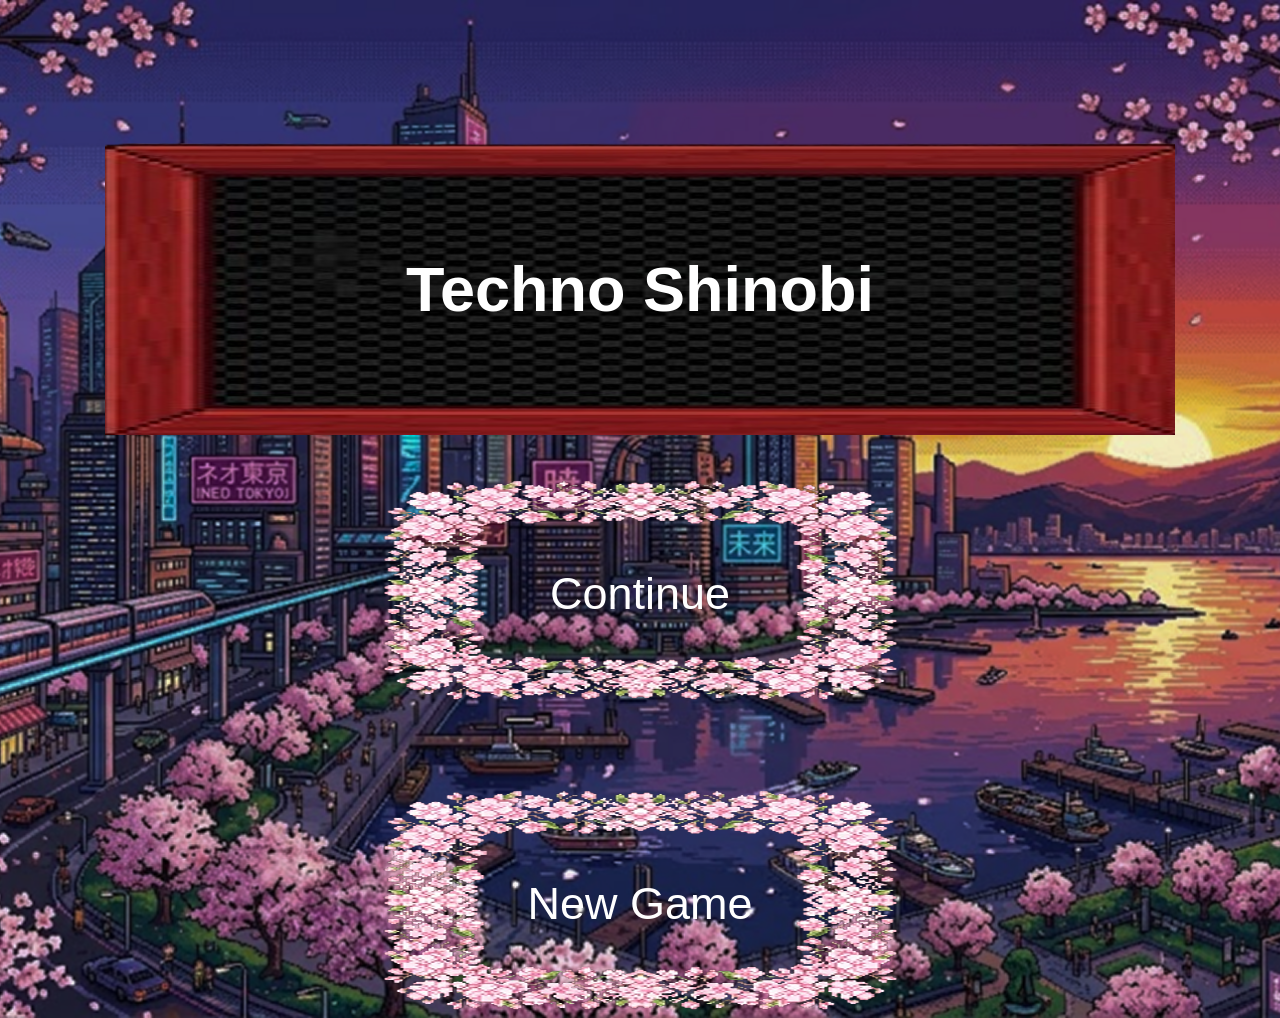
<file: index.html>
<!DOCTYPE html>
<html lang="en">
<head>
    <meta charset="UTF-8">
    <meta name="viewport" content="width=device-width, initial-scale=1.0">
    <link rel="stylesheet" href="styles.css">
    <title>TechnoShinobi-Title</title>
</head>
<body class="title-page">
    <div class="title-box">
        <h1 id="title">Techno Shinobi</h1>
        <img src="/images/title-box.png" alt="title-box-image">
    </div>

    <div class="flower-border" id="Continue">
        <a class="placement" href="game.html">
            <button id="start-option">Continue</button>
            <img src="/images/start-option.png" alt="start-option-border">
        </a>
    </div>

    <div class="flower-border" id="New-Game">
        <a class="placement" href="game.html">
            <button id="start-option">New Game</button>
            <img src="/images/start-option.png" alt="start-option-border">
        </a>
    </div>
    <script src="story.js" type="module"></script>
</body>
</html>
</file>
<file: styles.css>
* {
    color: white;
}

body {
    background-size: cover;
    height: 100%;
}

.title-page {
    display: flex;
    flex-direction: column;
    align-items: center;
    background-image: url("images/start-screen.png");
}

.start {
    background-image: url("images/augmentationrevelation.png");
    height: 100vh;
    background-repeat: no-repeat;
    background-position: center;
    background-size: cover;
}

.title-box {
    position: relative;
    display: inline-block;
    display: flex;
    justify-content: center;
    margin-top: 15vh;
}


#title {
    font-size: 7vh;
    font-family: 'inter', sans-serif;
    position: absolute;
    top: 50%;
    left: 50%;
    transform: translate(-50%, -50%);
    margin: 0;
}

.flower-border {
    position: relative;
    display: inline-block;
    display: flex;
    justify-content: center;
    width: 525px;
}


.flower-border:hover {
    transform: scale(1.2);
}

#start-option {
    position: absolute;
    top: 40%;
    background: none;
    border: none;
    padding: 0;
    font-family: 'inter', sans-serif;
    font-size: 5vh;
    cursor: pointer;
}

#enemy1hp,
#jasonhp {
    display: none;
}

#enemy1hp {
    color: red;
}

.enemysingle {
    display: flex;
    flex-direction: column;
    align-items: center;
}

#Continue {
    margin-top: 5vh;
}

#New-Game {
    margin-top: 10vh;
}

.placement {
    display: flex;
    justify-content: center;
}

.start {
    display: flex;
    flex-direction: column;
    justify-content: flex-end;
    align-items: center;
    overflow-x: hidden;
    overflow-y: hidden;
}


#startexpo {
    background-color: rgba(0, 0, 0, 0.7);
    border-color: #48A6F3;
    height: 180px;
    font-size: large;
    cursor: pointer;
    background-repeat: no-repeat;
    width: 1300px;
    margin-bottom: 50px;
}

.lambda {
    background-image: url(images/LambdaCentral.png);
    background-position: center;
    background-size: cover;
    background-repeat: no-repeat;
    margin: 0px;
}

.choices {
    display: flex;
    justify-content: space-around;
    margin-bottom: 50px;
    width: 100%
}

#choice1,
#choice2,
#choice3 {
    background-color: rgba(0, 0, 0, 0.7);
    width: 250px;
    height: 50px;
    border-color: #48A6F3;
    font-size: x-large;
    display: none;
}

#item1,
#item2,
#item3,
#item4,
#item5 {
    width: 120px;
    height: 120px;
    background-color: rgba(0, 0, 0, 0.0);
    background-image: url(images/item.gif);
    background-position: center;
    background-repeat: no-repeat;
    background-size: contain;
    border: 0px;
    visibility: hidden;
    cursor: pointer;
}

#item1 {
    position: absolute;
    top: 57vh;
    left: 40vw;
}


#item2 {
    position: absolute;
    top: 40vh;
    left: 44vw;
}


#item3 {
    position: absolute;
    top: 52vh;
    left: 64vw;
}


#item4 {
    position: absolute;
    top: 35vh;
    left: 56vw;
}


#item5 {
    position: absolute;
    top: 54vh;
    left: 50vw;
}

.battles {
    display: flex;
    justify-content: space-between;
}

.battle {
    width: 200px;
    height: 95px;
    background-position: center;
    background-repeat: no-repeat;
    border: 0px;
    cursor: pointer;
    margin-right: 10vh;
    margin-left: 10vh;
    margin-bottom: 10vh;
    display: none;
}

#slash {
    background-image: url(images/slash.png);
    background-color: rgba(0, 0, 0, 0.7);
}

#inventory {
    background-image: url(images/inventory.png);
    background-color: rgba(0, 0, 0, 0.7)
}

#skills {
    background-image: url(images/skills.png);
    background-color: rgba(0, 0, 0, 0.7)
}

#fabricator {
    background-image: url(images/fabricator.png);
    background-color: rgba(0, 0, 0, 0.7)
}

#healing,
#damage {
    position: absolute;
    height: 80px;
    width: 300px;
    background-color: black;
    border-color: #48A6F3;
    cursor: pointer;
    display: none;
    z-index: 1;
}

#healing {
    bottom: 312px;
    left: 585px;
    background-image: url(images/healingitem.png);
    background-position: left;
    background-repeat: no-repeat;
    background-size: contain;
}

#damage {
    bottom: 312px;
    right: 585px;
    background-image: url(images/dmgitem.png);
    background-position: left;
    background-repeat: no-repeat;
    background-size: contain;
}

#skillgrouping {
    display: flex;
    position: relative;
    height: 180px;
    width: 1300px;
    align-items: center;
    top: 130px;
    left: 320px;
}

.skillset {
    height: 80px;
    background: black;
    font-size: large;
    border-color: #48A6F3;
    color: white;
    font-family: 'inter', sans-serif;
    margin: 0px;
}

#skillone {
    display: none;
}

#skilltwo {
    display: none;
}

#skillthree {
    display: none;
}

#skillfour {
    display: none;
}

#skillfive {
    display: none;
}

@media (max-width: 430px) {

    #item1 {
        position: absolute;
        top: 70vh;
        left: 14vw;
    }

    #item2 {
        position: absolute;
        top: 70vh;
        left: 40vw;
    }

    #item3 {
        position: absolute;
        top: 70vh;
        left: 85vw;
    }
}

@media (max-width: 430px) {
    #item1 {
        position: absolute;
        top: 70vh;
        left: 14vw;
    }

    #item2 {
        position: absolute;
        top: 70vh;
        left: 40vw;
    }

    #item3 {
        position: absolute;
        top: 70vh;
        left: 85vw;
    }
}

@media (max-width: 430px) and (max-height: 932px) {
    .start {
        background-image: url("images/Augmentation-Revelation.png");
        background-size: cover;
        background-position: center;
        min-height: 100vh;
        overflow-x: scroll;
        overflow-y: hidden;
    }

    #startexpo {
        width: 360px;
        font-size: 11.5px;
    }

    .battle {
        width: 100px;
        margin-right: 2vh;
        margin-left: 2vh;
    }

    #inventory {
        background-size: 45px;
        width: 55px;
        height: 45px;
    }

    #slash {
        background-size: 45px;
        width: 55px;
        height: 45px;
    }

    #skills {
        background-size: 45px;
        width: 55px;
        height: 45px;
    }

    #fabricator {
        background-size: 45px;
        width: 55px;
        height: 45px;
    }
}
</file>
